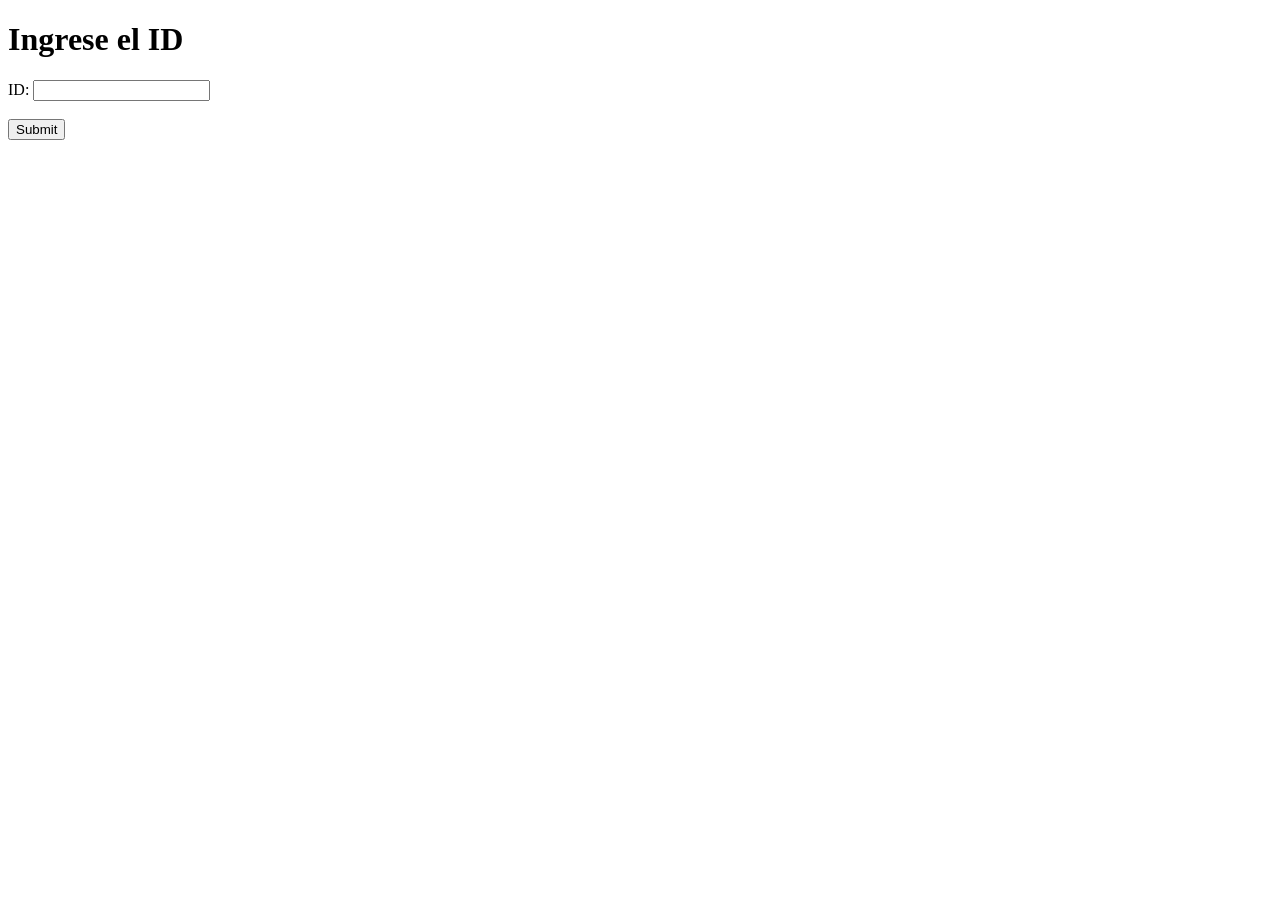
<file: src/main/webapp/index.html>
<!DOCTYPE html>
<html>
<head>
    <title>Formulario</title>
    <meta http-equiv="Content-Type" content="text/html; charset=UTF-8">
    <script>
        function validateForm() {
            var x = document.getElementById("id").value;
            if (isNaN(x)) {
                alert("Valor no numerico: '"+x+"'");
                return false;
            }
            return true;
        }
    </script>
</head>
<body>
    <h1>Ingrese el ID</h1>
    <form method="get" action="/lab5" onsubmit="return validateForm()">
        <label for="id">ID: </label>
        <input type="text" id="id" name="id" required><br><br>
        <input type="submit" value="Submit">
        <!--input type="reset" value="Borrar"-->
    </form>
</body>
</html>
</file>
